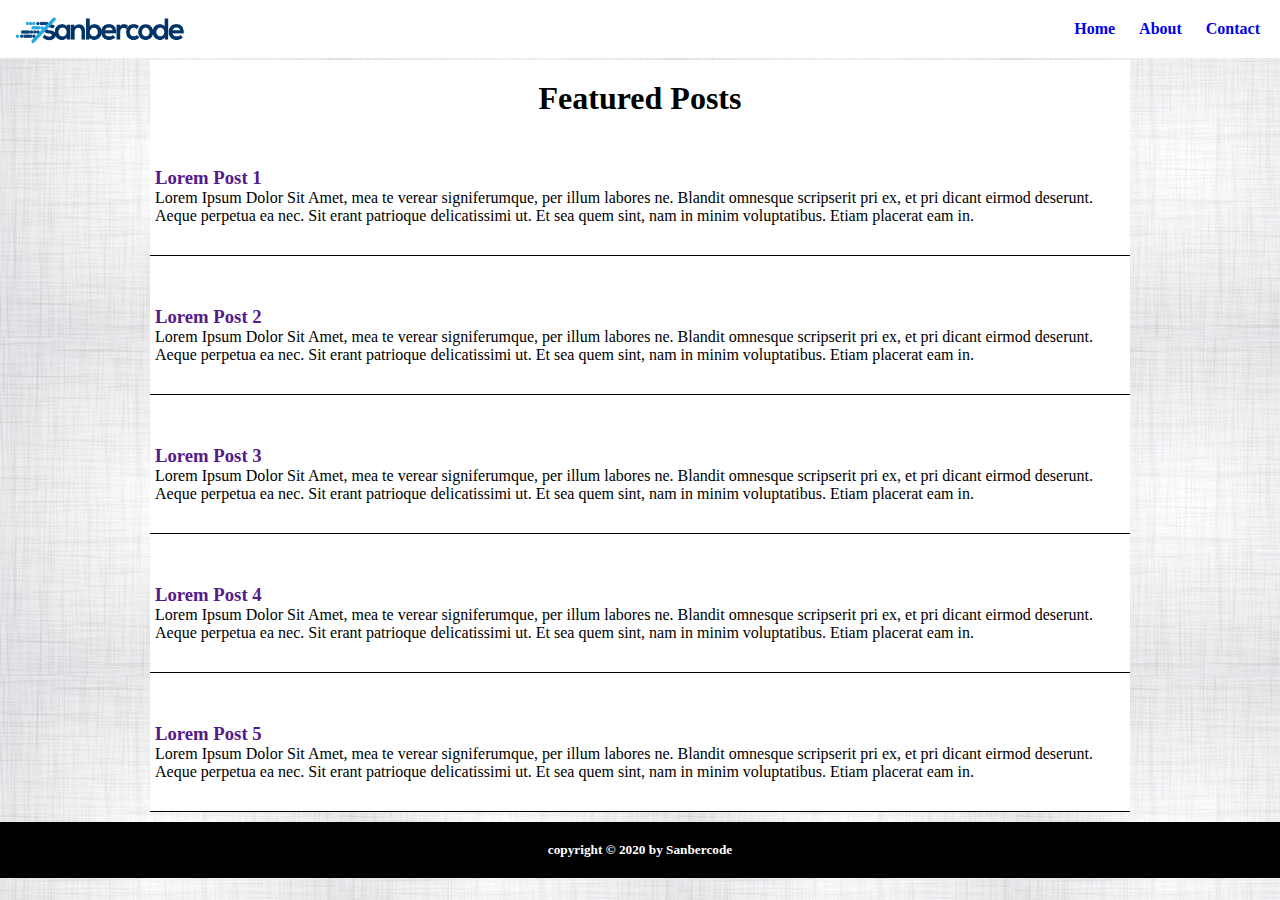
<file: Tugas Hari Ke-2/index.html>
<!DOCTYPE html>
<html>
  <head>
    <link href="public/css/style.css" rel="stylesheet" />
    <link href="https://fonts.googleapis.com/css?family=Slabo+27px" rel="stylesheet">
  </head>
  <body>
    <header>
      <img id="logo" src="public/css/logo.png" width="200px" />
      <nav>
        <ul>
          <a href="index.html"><li>Home</li></a>
          <a href="about.html"><li>About</li></a>
          <a href="contact.html"><li>Contact</li></a>
        </ul>
      </nav>
    </header>
    <section>
      <h1>Featured Posts</h1>
      <div id="article-list">
        <div>
          <a href=""><h3>Lorem Post 1</h3></a>
          <p>
            Lorem Ipsum Dolor Sit Amet, mea te verear signiferumque, per illum labores ne. Blandit omnesque scripserit pri ex, et pri dicant eirmod deserunt. Aeque perpetua ea nec. Sit erant patrioque delicatissimi ut. Et sea quem sint, nam in minim voluptatibus. Etiam placerat eam in.
          </p>
        </div>
        <div>
          <a href=""><h3>Lorem Post 2</h3></a>
          <p>
            Lorem Ipsum Dolor Sit Amet, mea te verear signiferumque, per illum labores ne. Blandit omnesque scripserit pri ex, et pri dicant eirmod deserunt. Aeque perpetua ea nec. Sit erant patrioque delicatissimi ut. Et sea quem sint, nam in minim voluptatibus. Etiam placerat eam in.
          </p>
        </div>
        <div>
          <a href=""><h3>Lorem Post 3</h3></a>
          <p>
            Lorem Ipsum Dolor Sit Amet, mea te verear signiferumque, per illum labores ne. Blandit omnesque scripserit pri ex, et pri dicant eirmod deserunt. Aeque perpetua ea nec. Sit erant patrioque delicatissimi ut. Et sea quem sint, nam in minim voluptatibus. Etiam placerat eam in.
          </p>
        </div>
        <div>
          <a href=""><h3>Lorem Post 4</h3></a>
          <p>
            Lorem Ipsum Dolor Sit Amet, mea te verear signiferumque, per illum labores ne. Blandit omnesque scripserit pri ex, et pri dicant eirmod deserunt. Aeque perpetua ea nec. Sit erant patrioque delicatissimi ut. Et sea quem sint, nam in minim voluptatibus. Etiam placerat eam in.
          </p>
        </div>
        <div>
          <a href=""><h3>Lorem Post 5</h3></a>
          <p>
            Lorem Ipsum Dolor Sit Amet, mea te verear signiferumque, per illum labores ne. Blandit omnesque scripserit pri ex, et pri dicant eirmod deserunt. Aeque perpetua ea nec. Sit erant patrioque delicatissimi ut. Et sea quem sint, nam in minim voluptatibus. Etiam placerat eam in.
          </p>
        </div>
      </div>
    </section>
    <footer>
      <h5>copyright &copy; 2020 by Sanbercode</h5>
    </footer>
  </body>
</html>
</file>
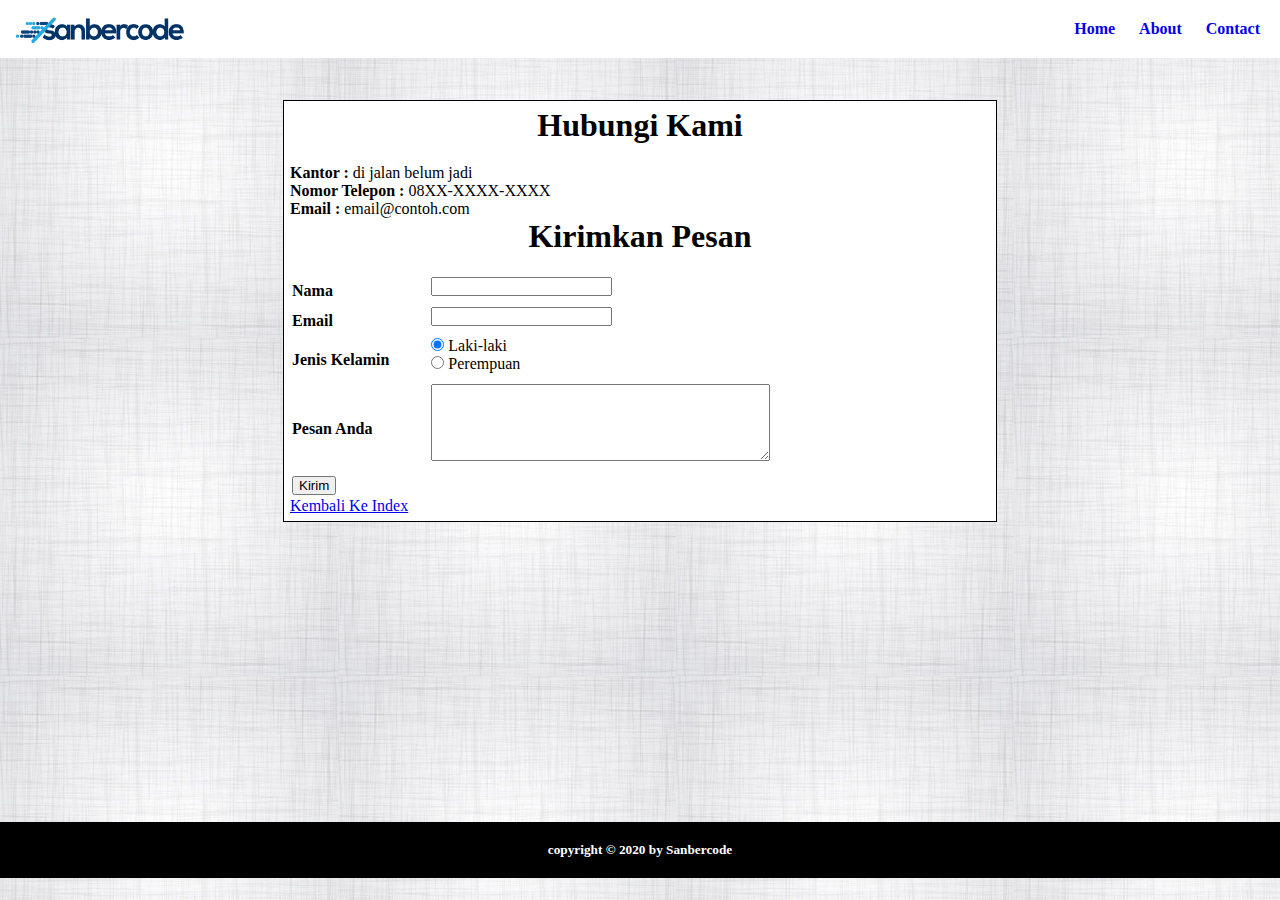
<file: Tugas Hari Ke-2/contact.html>
<!DOCTYPE html>
<html lang="en">
<head>
    <meta charset="UTF-8">
    <link href="public/css/style.css" rel="stylesheet" />
    <meta name="viewport" content="width=device-width, initial-scale=1.0">
    <title>Contact</title>
</head>
<body>
    <header>
      <img id="logo" src="public/css/logo.png" width="200px" />
      <nav>
        <ul>
          <a href="index.html"><li>Home</li></a>
          <a href="about.html"><li>About</li></a>
          <a href="contact.html"><li>Contact</li></a>
        </ul>
      </nav>
    </header>
    <div class="contact">
        <div class="wrapper">
            <h1>Hubungi Kami</h1>
            <ul class="identity">
                <li><strong>Kantor : </strong>di jalan belum jadi</li>
                <li><strong>Nomor Telepon : </strong>08XX-XXXX-XXXX</li>
                <li><strong>Email : </strong>email@contoh.com</li>
            </ul>
        </div>
        <div class="wrapper">
            <h1>Kirimkan Pesan</h1>
            <form action="">
               <table>
                   <tr>
                       <td>
                           <strong>Nama</strong>
                       </td>
                       <td class="input">
                        <input type="text" name="nama"">
                    </td>
                   </tr>
                   <tr>
                    <td>
                        <strong>Email</strong>
                    </td>
                    <td class="input">
                     <input type="text" name="nama"">
                 </td>
                </tr>
                <tr>
                    <td>
                        <strong>Jenis Kelamin</strong>
                    </td>
                    <td class="input">
                     <input type="radio" name="kelamin" checked="checked"> Laki-laki <br>
                     <input type="radio" name="kelamin"> Perempuan
                 </td>
                </tr>
                <tr>
                    <td>
                        <strong>Pesan Anda</strong>
                    </td>
                    <td class="input">
                     <textarea name="textarea" id="" cols="40" rows="5"></textarea>
                 </td>
                </tr>
                <tr>
                    <td>
                        <a href="index.html"><input type="button" value="Kirim"></a>
                    </td>
                </tr>
               </table>
            </form>
        </div>
        <a href="index.html">Kembali Ke Index</a>
    </div>
    <footer>
        <h5>copyright &copy; 2020 by Sanbercode</h5>
      </footer>
</body>
</html>
</file>
<file: Tugas Hari Ke-2/public/css/style.css>
*{
    margin: 0;
    padding: 0;
}
body{
    background-image: url("pattern.jpg");
}
header{
    display: flex;
    position: fixed;
    justify-content: space-between;
    top: 0;
    left: 0;
    right: 0;
    background-color: white;
}
nav{
    display: inline-block;
}
nav ul{
    padding: 10px;
}
nav ul li{
    display: inline-block;
    margin: 10px;
    font-weight: bold;
}
section{
    background-color: white;
    margin: 60px 150px 10px;
}
section h1{
    text-align: center;
    padding: 20px 0px 0px;
}
#article-list div{
    border-bottom: solid 1px black ;
    padding: 30px 5px;
}
#article-list a{
    text-decoration: none;
}
#article-list a h3{
    margin-top: 20px;
}
footer{
    background-color: black;
    color: white;
    text-align: center;
}
footer h5{
    padding: 20px;
}

.about, .contact{
    border: solid 1px black;
    padding: 50px;
    background-color: white;
    width: 700px;
    margin: auto;
    margin-top: 100px;
    margin-bottom: 300px;
}

.contact{
    padding: 6px;
}

.about h1, .wrapper h1{
    text-align: center;
    margin-bottom: 20px;
}
.about a{
    padding-top: 20px;
    text-decoration: none;
}

.wrapper ul{
    list-style-type:none;
}

.wrapper form table tr td:nth-child(2) {
    padding: 0 0 9px 40px;
}

.wrapper form table tr td a input  {
    padding: 0px 5px;
}
</file>
